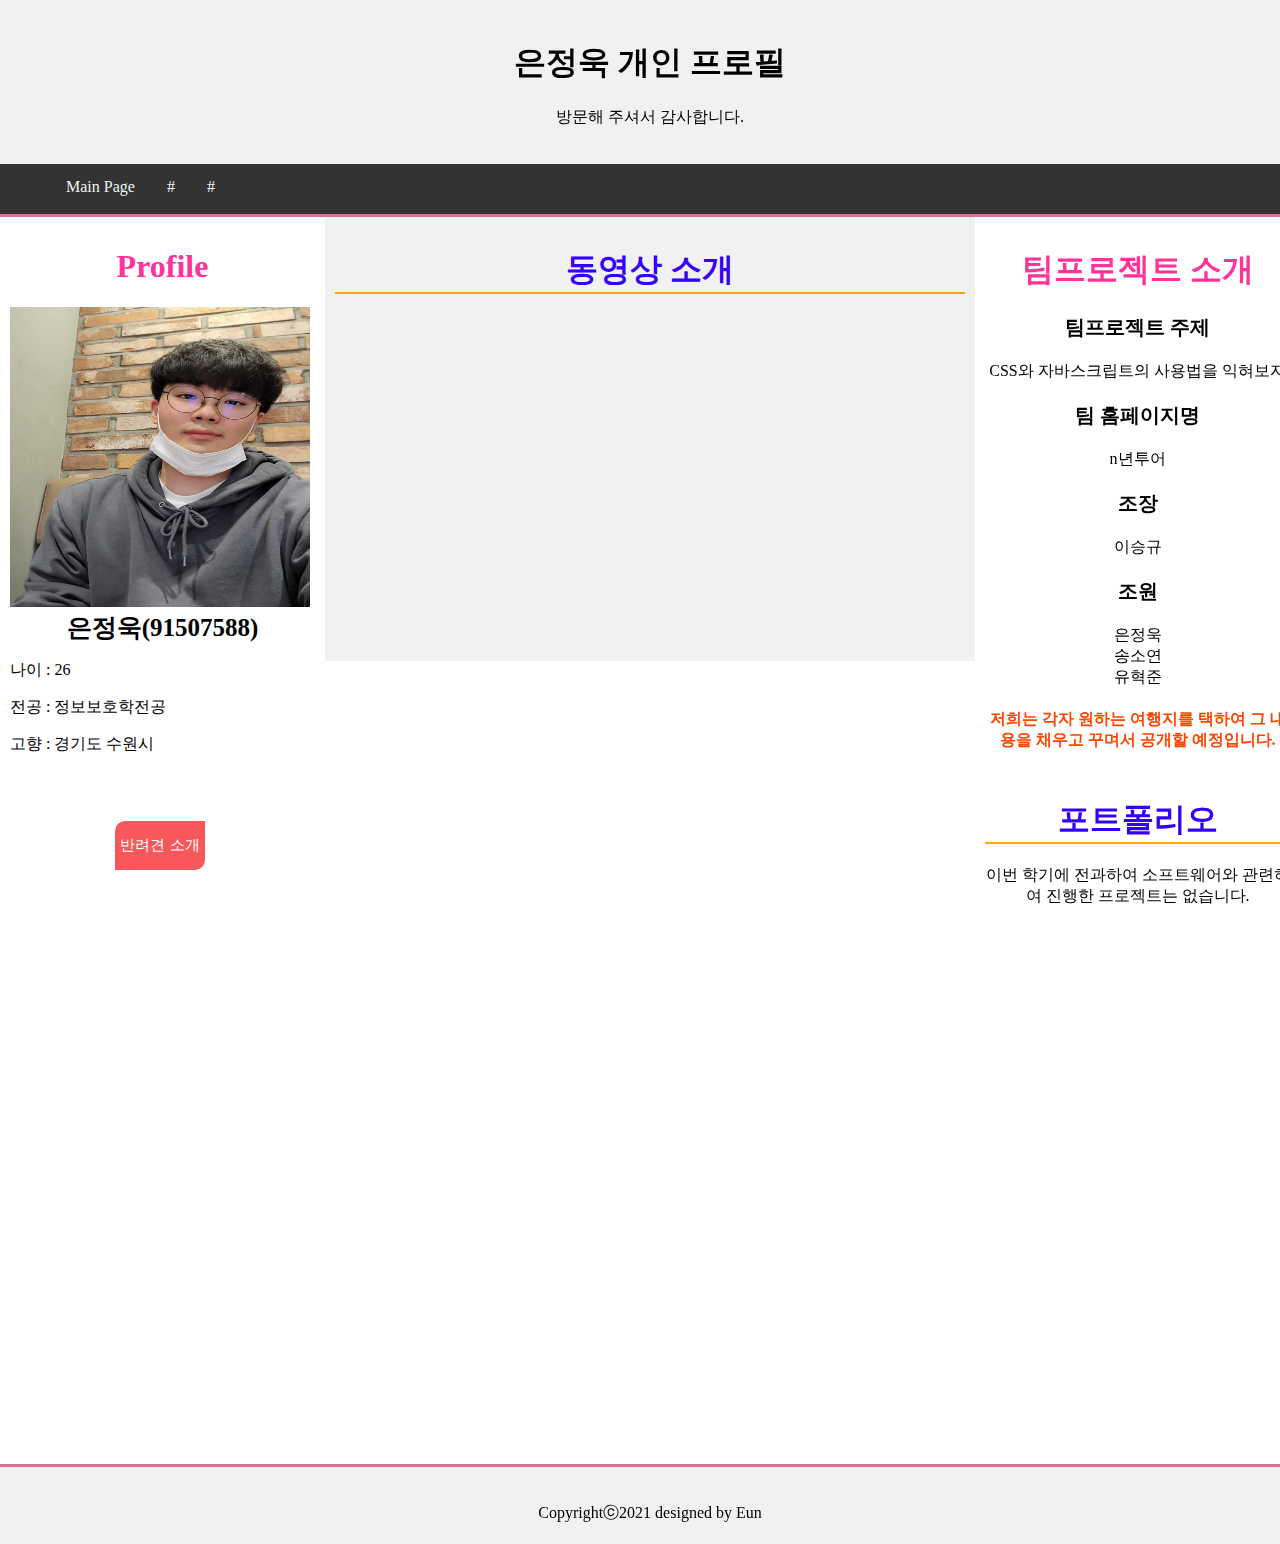
<file: profile.html>
<!DOCTYPE html>
<html lang="ko">
<head>
  <meta charset="UTF-8">
  <meta http-equiv="X-UA-Compatible" content="IE=edge">
  <meta name="viewport" content="width=device-width, initial-scale=1.0">
  <title>은정욱 개인 프로필</title>
  <link href="img/파비콘.PNG" rel="shortcut icon">
  <link rel="stylesheet" href="css/proflie.css">
  <script src="js/proflie.js"></script>
</head>
<body>
  <div class="logo">
  <div class="header">
      <h1>은정욱 개인 프로필</h1>
      <p>방문해 주셔서 감사합니다.</p>
    </div>
  </div>
    
  <div class="topnav">
    <a href="index.html">Main Page</a>
    <a href="sub1.html">#</a>
    <a href="sub2.html">#</a>
  </div>
   
  <div class="row">
    <div class="column side">
      <div class="column01">
        <h1 class="name_0">Profile</h1>
        <div class="pic">
          <img src="img/프로필/사진.jpg" alt="프로필사진" width="300px" height="300px"> 
        </div>
        <div class="name000">
           <p class="name_1">은정욱(91507588)</p>
          <p>나이 : 26</p>
          <p>전공 : 정보보호학전공</p>
          <p>고향 : 경기도 수원시</p>
          <!-- <p class="name_00">좌우명</p>
          <p class="name_01">다른 이에게 선하고 밝은 영향력을 주는 사람이 되자.</p> -->
          <button class="mango0" onmouseover="showmango()" onmouseout="hide()">반려견 소개</button>
          <div class="mango1">
            <img id="mango1" height="" width="">
            <p id="mango0"></p>
          </div>
        </div>
      </div>
    </div>
    <div class="column middle">
      <!-- <h1 class="name_2">정말 간단한 연혁</h1>
      <ul class="li_list">
        <li>96.03. 출생 (수원)</li>
        <li>03.03. 초등학교 입학</li>
        <li>05.03. 동 지역 타 학교로 전학 (이사)</li>
        <li>09.02. 초등학교 졸업</li>
        <li>09.03. 중학교 입학</li>
        <li>11.05. 타 지역 학교로 전학 (이사)</li>
        <li>12.02. 중학교 졸업</li>
        <li>12.03. 고등학교 입학</li>
        <li>15.02. 고등학교 졸업</li>
        <li>15.03. 중부대 경찰경호학과 입학</li>
        <li>15.07. 개인 사정으로 휴학</li>
        <li>16.08. 육군 3사단 입대</li>
        <li>18.05. 군대 전역</li>
        <li>18.07. 대형면허 취득</li>
        <li>20.09. 경찰경호학과로 복학</li>
        <li>21.02. 정보보호학과로 전과</li>
      </ul>
      <p class="li_list1">휴학 기간동안 아르바이트, 직장도 다녔지만 간단한 내용만 적었습니다.</p> -->
      <h1 class="li_list2">동영상 소개
      </h1>
      <iframe width="560" height="315" src="https://www.youtube.com/embed/_e56VCgb5Ho" title="YouTube video player" frameborder="0" allow="accelerometer; autoplay; clipboard-write; encrypted-media; gyroscope; picture-in-picture" allowfullscreen></iframe>
      <p></p>
      

    </div>
    <div class="column side">
      <div class="column02">
        <h1 class="name_3">팀프로젝트 소개</h1>
        <div class="side01">
          <P class="name_30">팀프로젝트 주제</P>
          <p>CSS와 자바스크립트의 사용법을 익혀보자</p>
          <p class="name_31">팀 홈페이지명</p>
          <p>n년투어</p>
          <p class="name_32">조장</p>
          <p>이승규</p>
          <p class="name_33">조원</p>
          <li>은정욱</li>
          <li>송소연</li>
          <li>유혁준</li>
          <h4 class="name_35">저희는 각자 원하는 여행지를 택하여 그 내용을 채우고 꾸며서 공개할 예정입니다.</h4>
          <h1 class="name_34">포트폴리오
          </h1>
          <p>이번 학기에 전과하여 소프트웨어와 관련하여 진행한 프로젝트는 없습니다.</p>
          <!-- <p><b> 단, 기존엔 네트워크 분야에만 관심이 많았으나 별 거 없지만 조금이라도 이 페이지를 제작해본 느낌으로 페이지가 소스 한 줄마다 즉각 반응하여 실시간으로 변해가는 것을 보며 웹 개발 분야에도 흥미가 생기게 되었습니다.</b></p> -->
          </div>
        </div>
      </div>
  </div>
   
  <div class="footer">
    <p class="footer1">Copyrightⓒ2021 designed by Eun</p>
  </div>  
</body>
</html>
</file>
<file: css/proflie.css>
* {
  box-sizing: border-box;
}
body {
margin: auto;
width: 1300px;
}

.header {
  background-color: #f1f1f1;
  padding: 20px;
  text-align: center;
}
.topnav {
  overflow: hidden;
  background-color: #333;
  height: 50px;
  padding-left: 50px;
}
.topnav a {
  float: left;
  display: block;
  color: #f2f2f2;
  text-align: center;
  padding: 14px 16px;
  text-decoration: none;
}
.topnav a:hover {
  background-color: #ddd;
  color: black;
}
.column {
  float: left;
  padding: 10px;
}
/* 좌, 우 column */
.row{
  margin-bottom: 50px;
  height: 1200px;
}
.column.side {
  width: 25%;
  border-top: palevioletred 3px solid;
}
.mango0{
  width:90px;
  background-color: #f8585b;
  border: none;
  color:#fff;
  padding: 15px 0;
  text-align: center;
  text-decoration: none;
  display: inline-block;
  font-size: 15px;
  cursor: pointer;
  border-radius: 10px 0 10px 0;
  margin-top: 50px;
  margin-left: 105px;
}
.mango0:hover{
  background-color: orange;
  color: #fff;
}
.mango1{
  margin-top: 10px;
  margin-left: 20px;
}
.column.side .name_0{
  text-align: center;
  font-weight: bold;
  color: #f39;
}
.column.side .name_1{
 text-align: center;
  margin: 0% auto;
  font-size: 25px;
  font-weight: bold;
}
.column.middle .name_2, .name_3{
text-align: center;
font-weight: bold;
color: #f39;
}
.name_00{
  font-weight: bold;
  text-align: center;
  font-size: 20px;
  color: #30f;
  margin-top: 50px;
  border-bottom: orange 2px solid;
}
.name_01{
  color: #60f;
}

/* 가운데 column */
.column.middle {
  width: 50%;
  border-top: palevioletred 3px solid;
  background-color: #f1f1f1;
}
.row:after {
  content: "";
  display: table;
  clear: both;
}
.li_list li{
  list-style-position: inside;
  list-style-image:url(/img/프로필/모래시계.PNG);
  list-style-type: disc;
}
.li_list1{
  padding-left: 40px;
  font-weight: bold;
  margin-bottom: 85px;
}
.li_list2{
  text-align: center;
  color: #30f;
  border-bottom: orange 2px solid;
}
.li_list3{
  padding-left: 40px;
  padding-right: 40px;
}
.column.side .side01{
  text-align: center;
}
.name_30, .name_31, .name_32, .name_33{
  font-size: 20px;
  font-weight: bold;
  list-style: none;
}
.name_34{
  margin-top: 47px;
  color: #30f;
  border-bottom: orange 2px solid;
}
.name_35{
  color: orangered;
}
.side01{
  list-style: none;
}
@media screen and (max-width: 767px) {
  body{
    width: 760px;
    height: 2300px;
  }
  .header, .footer{
    width: 100%;

  }
  .topnav a{
    width: 25%;
  }
  .topnav a, .column.side .name_0 ,.column.side ,.column.middle .name_2, .name_3, .li_list2, .column.side .side01,    .footer, .pic, .name000, .li_list1{
    text-align: center;
  }
  .column.middle, .column.side{
    width: 100%;
    margin: auto;
  }
  .footer{
    margin-top: 1500px;
  }
 
}
/* footer */
.footer {
  background-color: #f1f1f1;
  text-align: center;
  height: 80px;
  border-top: palevioletred 3px solid;
}
.footer1 {
  margin-bottom: 0px;
  padding-top: 20px;
}
/* .footer a{
  float: left;
  color: black;
  text-align: center;
  padding: 14px 16px;
  text-decoration: none;
}
.footer a:hover{
  background-color: #ddd;
  color: yellowgreen;
} */
</file>
